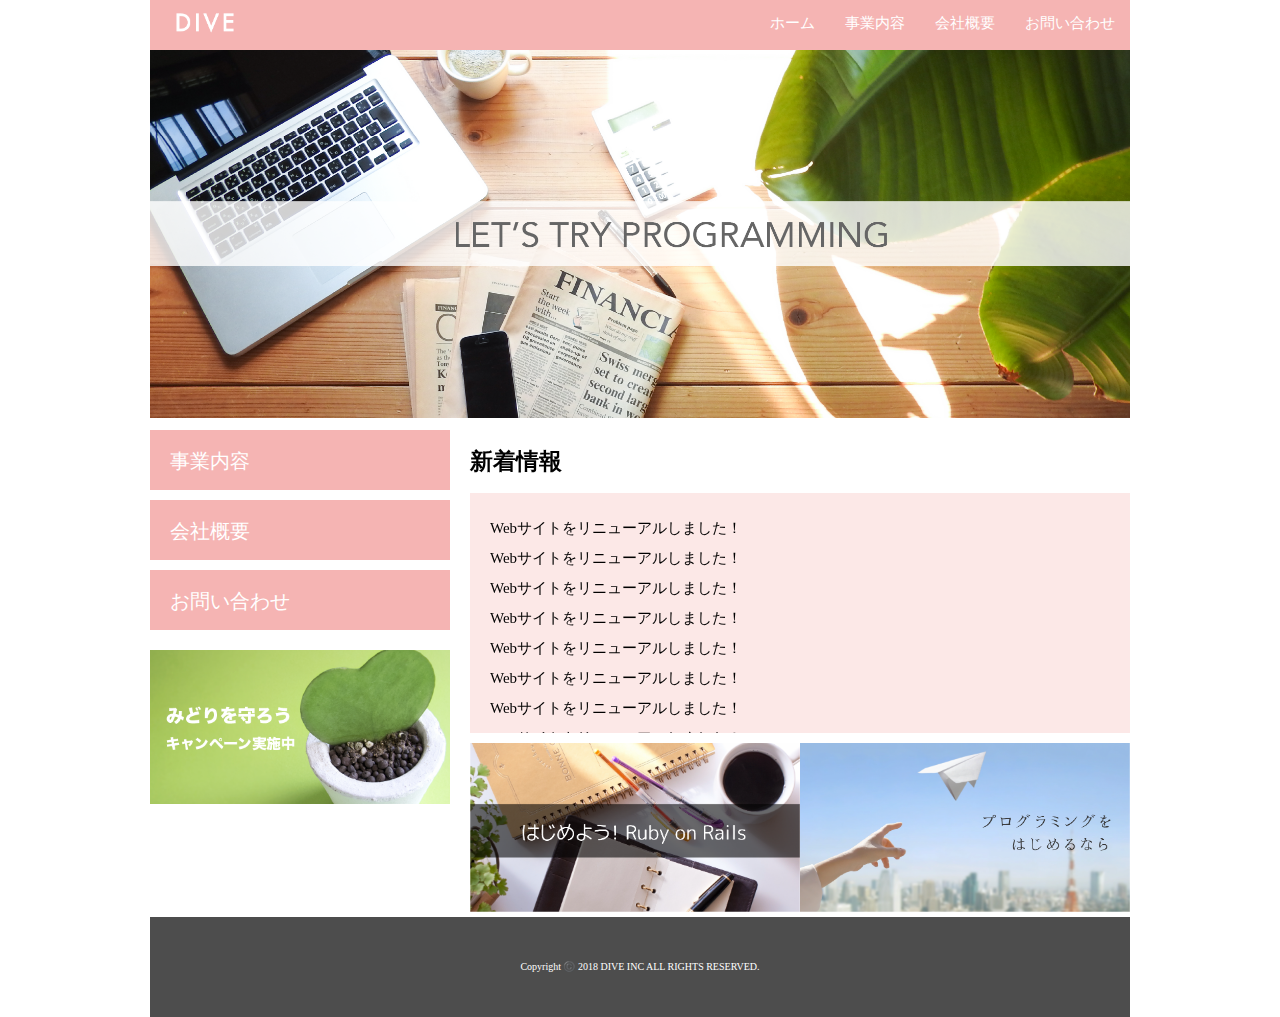
<file: index.html>
<!DOCTYPE html>
<html>
  <head>
    <meta charset="utf-8">
    <link rel="stylesheet" href="./css/normalize.css">
    <link rel="stylesheet" href="./css/style.css">
    <title>株式会社DIVE</title>
  </head>
  <body>
    <div class="container">
   <header class="header clearfix">
    <a href="index.html">
     <img src="./images/logo.png" class="logo_image">
    </a>
     <nav>
       <ul class="top_menu clearfix">
         <li><a href="index.html">ホーム</a></li>
         <li><a href="#">事業内容</a></li>
         <li><a href="#">会社概要</a></li>
         <li><a href="#">お問い合わせ</a></li>
       </ul>
     </nav>
   </header>
 <img src="./images/TOP.png" class="image_area">
 <div class="wrapper clearfix">
   <aside class="side_menu">
     <nav>
       <ul>
         <li><a href="#">事業内容</a></li>
         <li><a href="#">会社概要</a></li>
         <li><a href="#">お問い合わせ</a></li>
       </ul>
     </nav>
     <p class="banner">
       <a href="#">
         <img src="./images/banner.png">
       </a>
     </p>
   </aside>
   <article class="content">
     <h2>新着情報</h2>
     <div class="news">
       <ul>
         <li>Webサイトをリニューアルしました！</li>
         <li>Webサイトをリニューアルしました！</li>
         <li>Webサイトをリニューアルしました！</li>
         <li>Webサイトをリニューアルしました！</li>
         <li>Webサイトをリニューアルしました！</li>
         <li>Webサイトをリニューアルしました！</li>
         <li>Webサイトをリニューアルしました！</li>
         <li>Webサイトをリニューアルしました！</li>
         <li>Webサイトをリニューアルしました！</li>
         <li>Webサイトをリニューアルしました！</li>
       </ul>
     </div>
     <div class="banner_content">
       <p>
        <a href="#"><img src="./images/banner02.png"></a>
       </p>
       <p>
        <a href="#"><img src="./images/banner03.png"></a>
      </p>
     </div>
   </article>
 </div>
   <footer class="footer">
     <p>Copyright ©️ 2018 DIVE INC ALL RIGHTS RESERVED.</p>
   </footer>
   </div>
  </body>
</html>
</file>
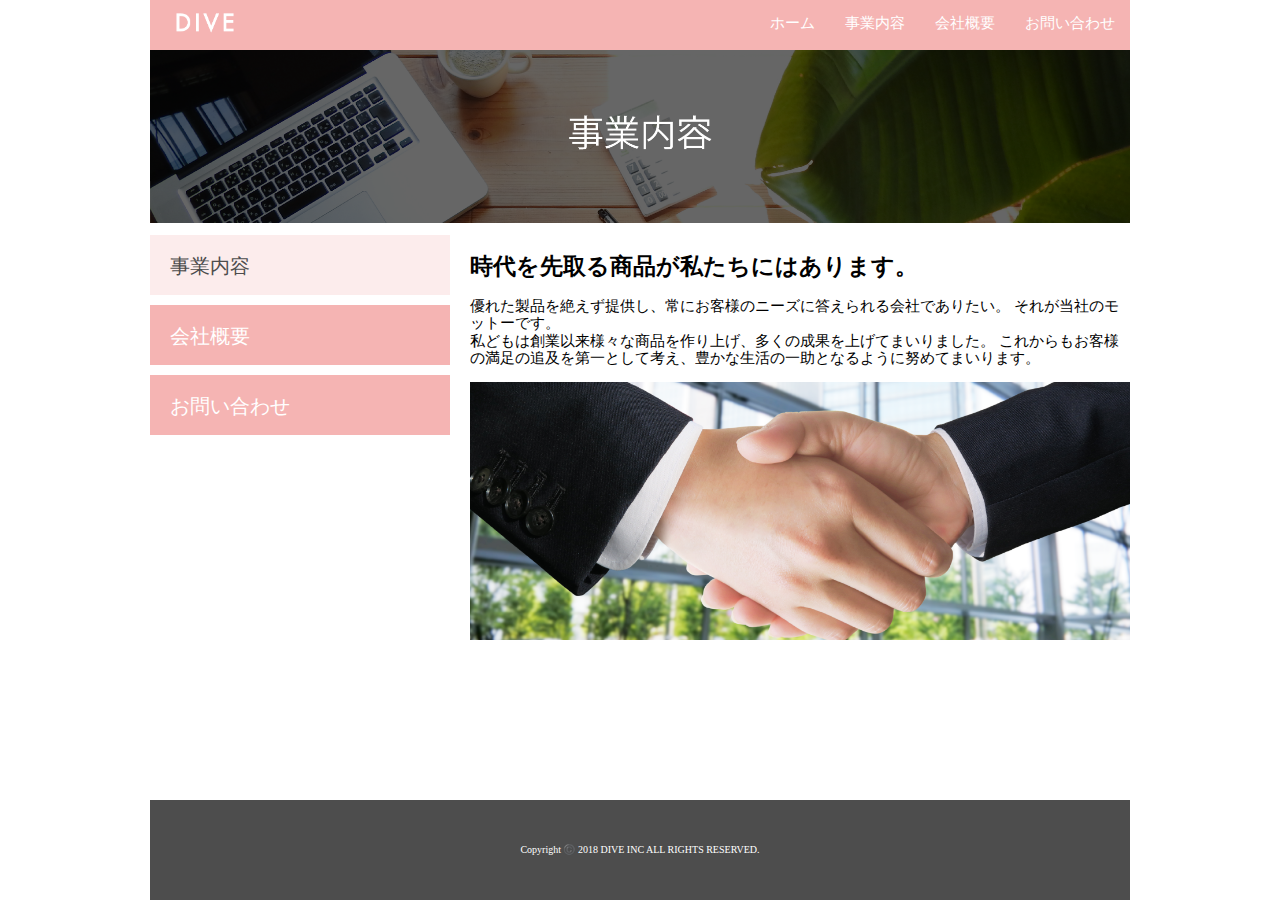
<file: business.html>
<!DOCTYPE html>
<html>
  <head>
    <meta charset="utf-8">
    <link rel="stylesheet" href="./css/normalize.css">
    <link rel="stylesheet" href="./css/style.css">
    <title>株式会社DIVE</title>
  </head>
  <body>
    <div class="container">
   <header class="header clearfix">
    <a href="index.html">
     <img src="./images/logo.png" class="logo_image">
    </a>
     <nav>
       <ul class="top_menu clearfix">
         <li><a href="index.html">ホーム</a></li>
         <li><a href="business.html">事業内容</a></li>
         <li><a href="#">会社概要</a></li>
         <li><a href="#">お問い合わせ</a></li>
       </ul>
     </nav>
   </header>
 <img src="./images/business.png" class="image_area">
 <div class="wrapper clearfix">
   <aside class="side_menu">
     <nav>
       <ul>
         <li class="point"><a href="business.html">事業内容</a></li>
         <li><a href="#">会社概要</a></li>
         <li><a href="#">お問い合わせ</a></li>
       </ul>
     </nav>
   </aside>
   <article class="content">
     <h2>時代を先取る商品が私たちにはあります。</h2>
     <p>
      優れた製品を絶えず提供し、常にお客様のニーズに答えられる会社でありたい。
      それが当社のモットーです。<br>
      私どもは創業以来様々な商品を作り上げ、多くの成果を上げてまいりました。
      これからもお客様の満足の追及を第一として考え、豊かな生活の一助となるように努めてまいります。
     </p>
     <img src="./images/shakehand.png" class="image_area">
   </article>
 </div>
   <footer class="footer">
     <p>Copyright ©️ 2018 DIVE INC ALL RIGHTS RESERVED.</p>
   </footer>
   </div>
  </body>
</html>
</file>
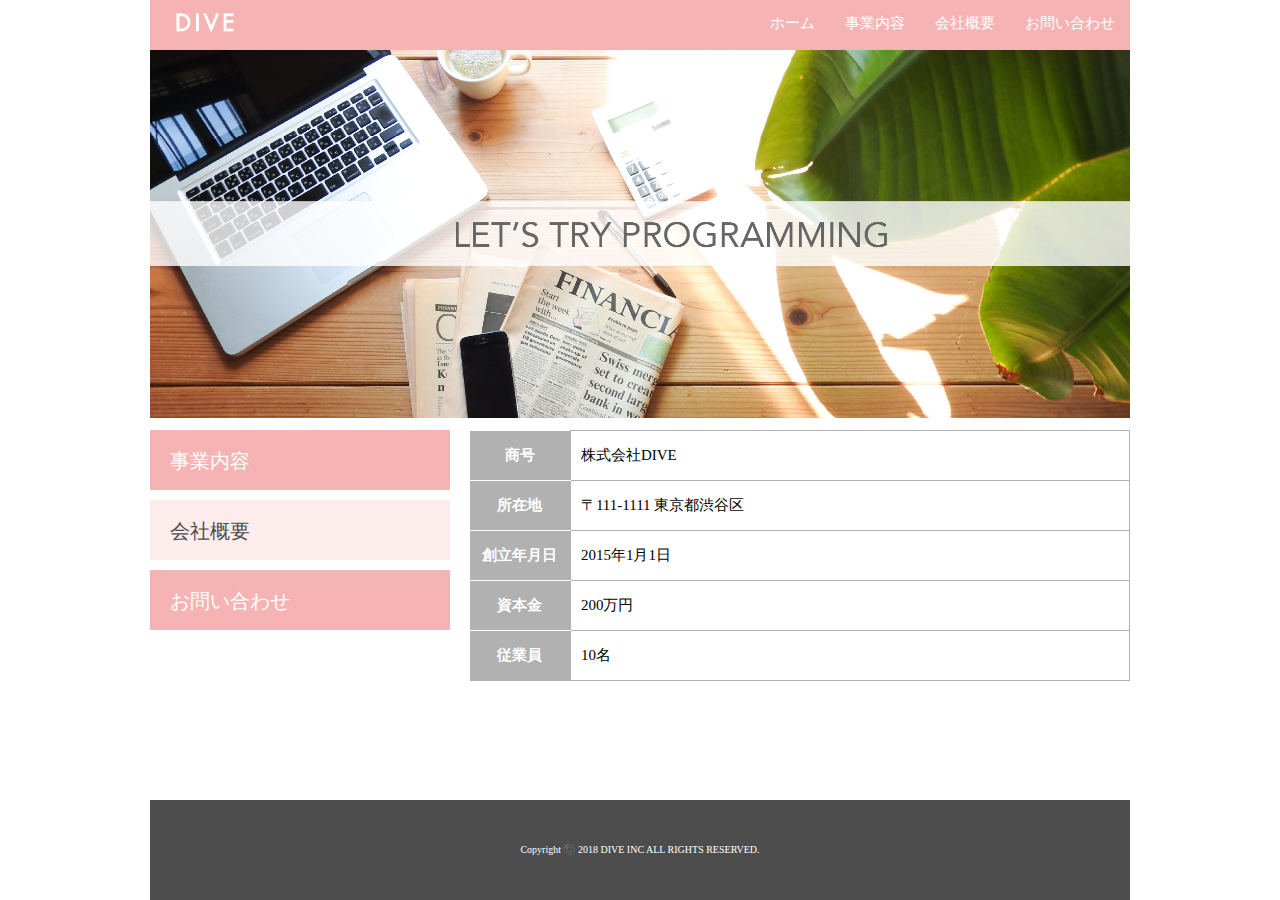
<file: company.html>
<!DOCTYPE html>
<html>
  <head>
    <meta charset="utf-8">
    <link rel="stylesheet" href="./css/normalize.css">
    <link rel="stylesheet" href="./css/style.css">
    <link rel="stylesheet" href="./css/company.css">
    <title>株式会社DIVE</title>
  </head>
  <body>
    <div class="container">
   <header class="header clearfix">
    <a href="index.html">
     <img src="./images/logo.png" class="logo_image">
    </a>
     <nav>
       <ul class="top_menu clearfix">
         <li><a href="index.html">ホーム</a></li>
         <li><a href="business.html">事業内容</a></li>
         <li><a href="company.html">会社概要</a></li>
         <li><a href="contact.html">お問い合わせ</a></li>
       </ul>
     </nav>
   </header>
 <img src="./images/TOP.png" class="image_area">
 <div class="wrapper clearfix">
   <aside class="side_menu">
     <nav>
       <ul>
         <li><a href="business.html">事業内容</a></li>
         <li class="point"><a href="company.html">会社概要</a></li>
         <li><a href="contact.html">お問い合わせ</a></li>
       </ul>
     </nav>
   </aside>
   <article class="content">
   <table class="company">
    <tr>
      <th>商号</th>
      <td>株式会社DIVE</td>
    </tr>
    <tr>
      <th>所在地</th>
      <td>〒111-1111 東京都渋谷区</td>
    </tr>
    <tr>
      <th>創立年月日</th>
      <td>2015年1月1日</td>
    </tr>
    <tr>
      <th>資本金</th>
      <td>200万円</td>
    </tr>
    <tr>
      <th>従業員</th>
      <td>10名</td>
    </tr>
   </table>
 </article>
</div>
   <footer class="footer">
     <p>Copyright ©️ 2018 DIVE INC ALL RIGHTS RESERVED.</p>
   </footer>
   </div>
  </body>
</html>
</file>
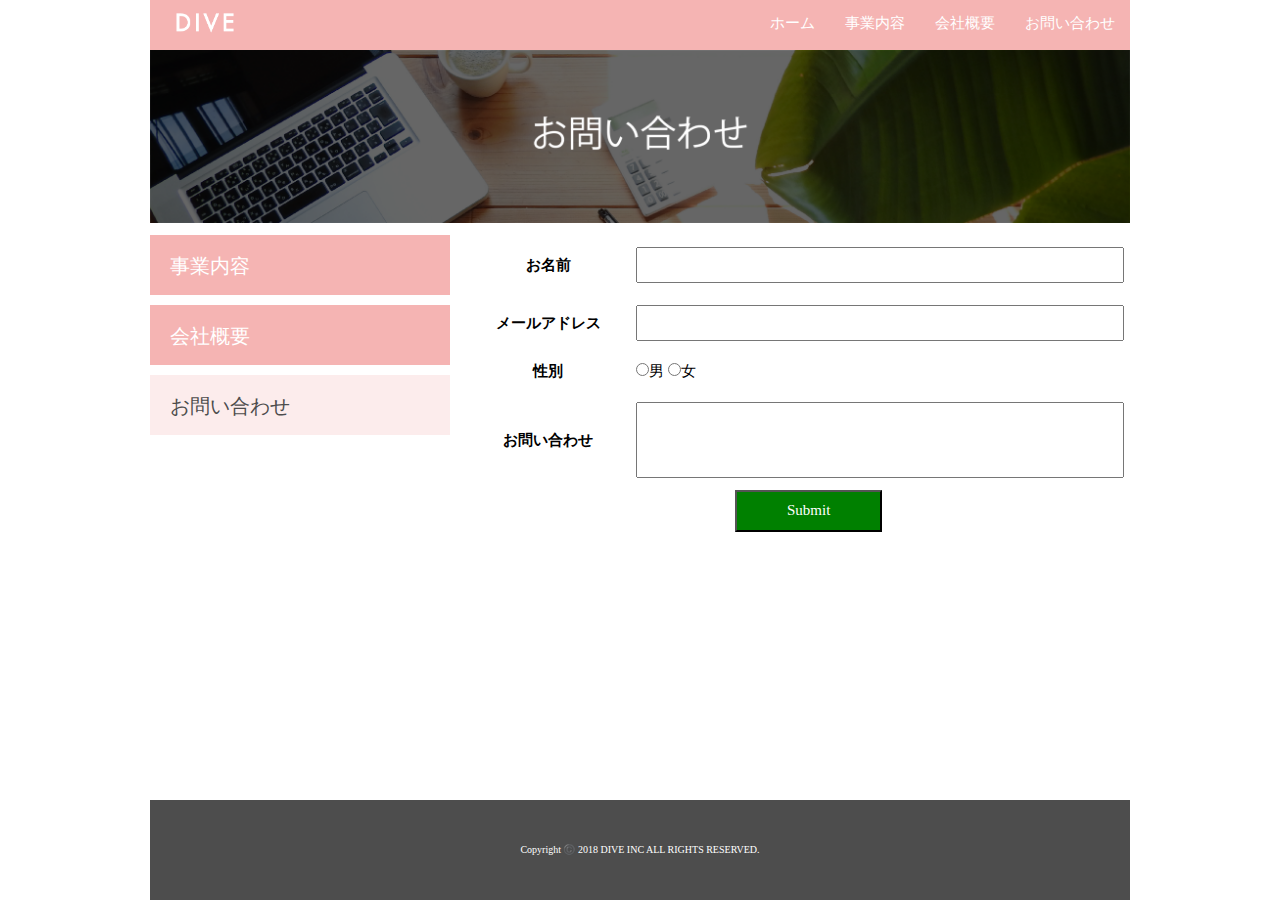
<file: contact.html>
<!DOCTYPE html>
<html>
  <head>
    <meta charset="utf-8">
    <link rel="stylesheet" href="./css/normalize.css">
    <link rel="stylesheet" href="./css/style.css">
    <link rel="stylesheet" href="./css/contact.css">
    <title>お問い合わせ</title>
  </head>
  <body>
    <div class="container">
   <header class="header clearfix">
    <a href="index.html">
     <img src="./images/logo.png" class="logo_image">
    </a>
     <nav>
       <ul class="top_menu clearfix">
         <li><a href="index.html">ホーム</a></li>
         <li><a href="business.html">事業内容</a></li>
         <li><a href="company.html">会社概要</a></li>
         <li><a href="contact.html">お問い合わせ</a></li>
       </ul>
     </nav>
   </header>
 <img src="./images/contact.png" class="image_area">
 <div class="wrapper clearfix">
   <aside class="side_menu">
     <nav>
       <ul>
         <li><a href="business.html">事業内容</a></li>
         <li><a href="company.html">会社概要</a></li>
         <li class="point"><a href="contact.html">お問い合わせ</a></li>
       </ul>
     </nav>
   </aside>
   <article class="content">
   <form>
     <table class="contact">
       <tr>
         <th>お名前</th>
         <td><input class="box" type="text"></td>
       </tr>
       <tr>
         <th>メールアドレス</th>
         <td><input class="box" type="text"></td>
       </tr>
       <tr>
         <th>性別</th>
         <td><input class="sex" type="radio">男
           <input class="sex" type="radio">女</td>
       </tr>
       <tr>
         <th>お問い合わせ</th>
         <td><input class="textbox" type="text"></td>
       </tr>
     </table>
     <div class="parent">
       <nav class="submit">
        <input id="submitbtn" type="submit">
       </nav>
     </div>
   </form>
  </article>
 </div>
   <footer class="footer">
     <p>Copyright ©️ 2018 DIVE INC ALL RIGHTS RESERVED.</p>
   </footer>
   </div>
  </body>
</html>
</file>
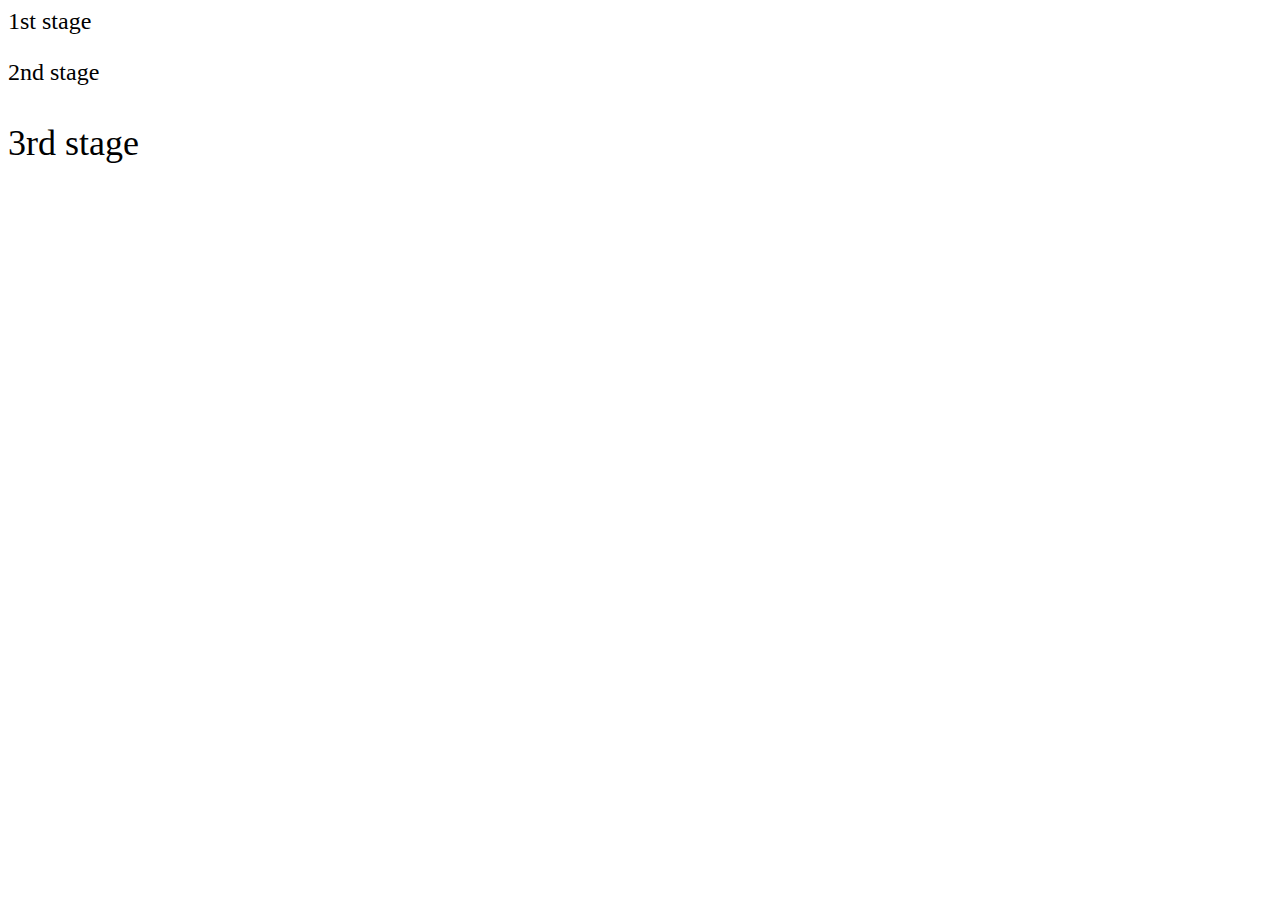
<file: css/fontSize.html>
<html>
  <head>
    <style type="text/css">
      #first {font-size: 1.5em;}
      #secound {font-size: 1.5em;}
      #third {font-size: 1.5em;}
    </style>
  </head>
  <body>
    <div id="first">
      <p>1st stage</p>
      <div id="secoud">
        <p>2nd stage</p>
        <div id="third">
          <p>3rd stage</p>
        </div>
      </div>
    </div>
  </body>
</html>
</file>
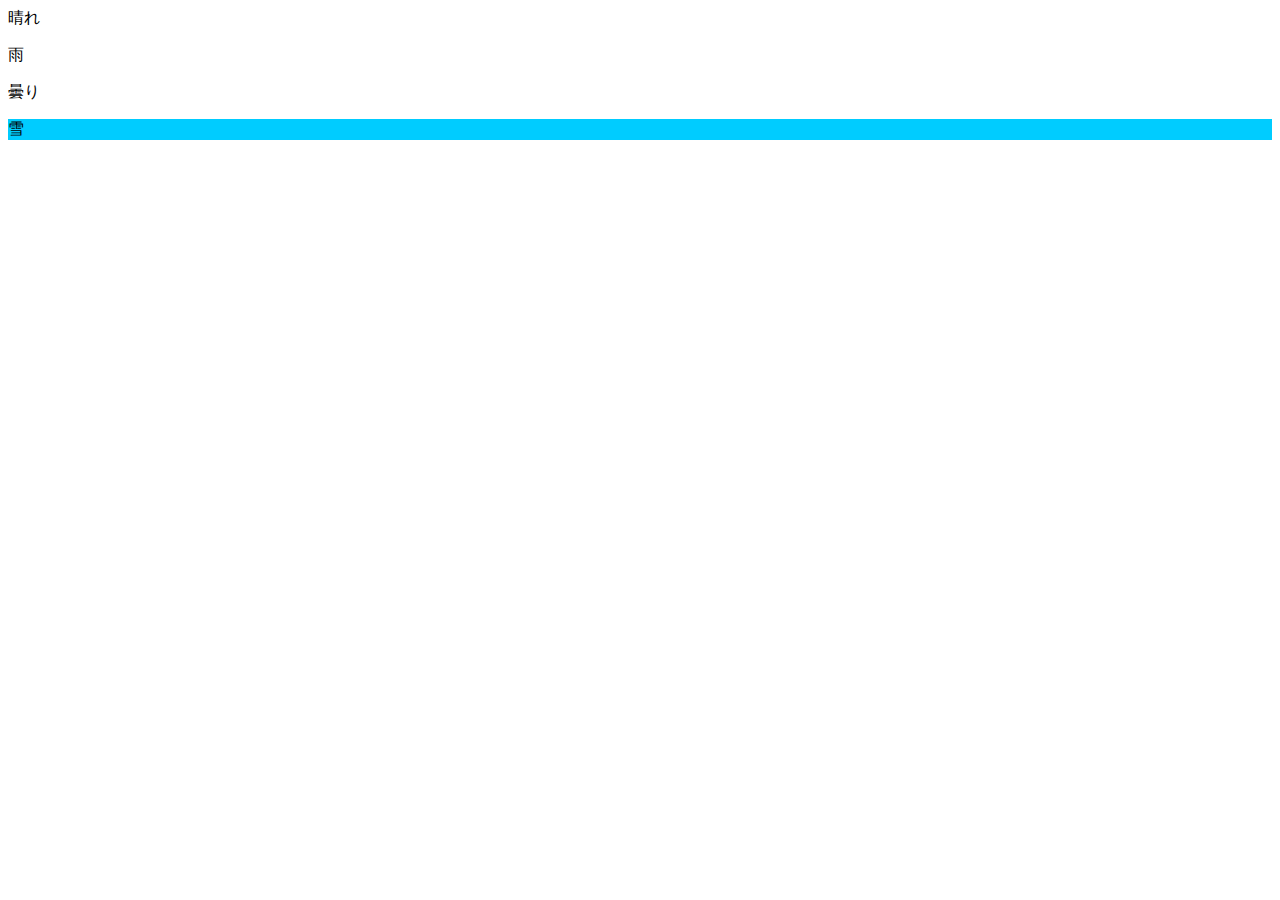
<file: css/test.html>
<html>
  <head>
    <style type="text/css">
    div.content p:last-child{
      background-color: #00ccff;
    }
    </style>
  </head>
  <body>
    <div class="content">
      <p>晴れ</p>
      <p>雨</p>
      <p>曇り</p>
      <p>雪</p>
    </div>
  </body>
</html>
</file>
<file: css/style.css>
html {
  font-size: 62.5%;
  height: 100%;
}
body {
  height: 100%;
}
.header {
  background-color: #F5B4B3;
  height: 50px;
  font-size: 1.5rem;
}
.top_menu li {
 float: left;
 width: auto;
}
.logo_image {
  width: 110px;
  float: left;
  margin: 0;
}
ul {
  margin: 0;
  padding: 0;
}
li {
 list-style: none;
}
.top_menu li a {
  color: #fff;
  text-decoration: none;
  display: block;
  padding: 15px;
}
.top_menu li a:hover {
  text-decoration: underline;
}
.clearfix:after {
  content: "";
  display: block;
  clear: both;
}
ul.top_menu {
  float: right;
}
.image_area {
  width: 100%;
}
.side_menu li{
  background-color: #F5B4B3;
  height: 6rem;
  margin-bottom: 10px;
}
.side_menu li a{
  font-size: 2rem;
  color: #fff;
  text-decoration: none;
  display: block;
  padding: 2rem;
}
.banner img{
  width: 100%;
}
.banner{
  margin-top: 20px;
}
.side_menu{
  width: 300px;
  float: left;
}
.wrapper{
  margin-top: 10px;
  padding-bottom: 100px;
}
.side_menu li:hover{
  opacity: 0.6;
}
.banner a:hover{
  opacity: 0.6;
}
.content{
  width: 660px;
  margin-left: 20px;
  float: left;
  font-size: 1.5rem;
}
.news{
  height: 200px;
  background-color: #FCE8E7;
  padding: 20px;
  overflow: scroll;
  line-height: 2;
}
.footer{
  background-color: #4D4D4D;
  height: 100px;
  width: 100%;
  position: absolute;
  bottom: 0;
  background-color: #4D4D4D;
  display: table;
}
.footer p {
  font-size: 1rem;
  color: #fff;
  text-align: center;
  vertical-align: middle;
  display: table-cell;
}
.container {
  width: 980px;
  margin: 0 auto;
  min-height: 100%;
  position: relative;
}
.banner_content {
  margin-top: 10px;
  display: table;
}
.banner_content p {
  display: table-cell;
}
.banner_content p img {
  width: 100%;
}
.side_menu .point{
  background-color: #FCECEC;
}
.side_menu .point a {
  color: #4D4D4D;
}
</file>
<file: css/company.css>
.company tr{
  height: 5rem;
}
.company th{
  width: 100px;
  background-color: #B1B1B1;
  color: #fff;
  border-bottom: solid 1px #fff;
}
.company td{
  width: 560px;
  padding-left: 1rem;
  border: solid 1px #B1B1B1;
}
.company {
  border-collapse: collapse;
}
.company tr:last-child th {
  border-color: #B1B1B1;
}
</file>
<file: css/contact.css>
.box {
  height: 3rem;
}
.contact th {
  width: 150px;
  color: black;
}
.contact td {
  width: 480px;
  padding: 1rem;
  padding-left: 1rem;
  border: solid 1px #black;
}
input.box  {
 width: 100%;
}
input.textbox {
  width: 100%;
  height: 7rem;
}
input.sex {
  padding-left: 30px;
}
input#submitbtn {
  background-color: green;
  color: white;
  text-decoration: none;
  display: block;
  font-size: 1.5rem;
  padding: 10px 50px;
}
input#submitbtn:hover {
  opacity: 0.5;
}
nav.submit {
  width: 100px;
  text-decoration: none;
  display: block;
  margin: 0 auto;
}
.parent {
  width: 630px;
}
</file>
